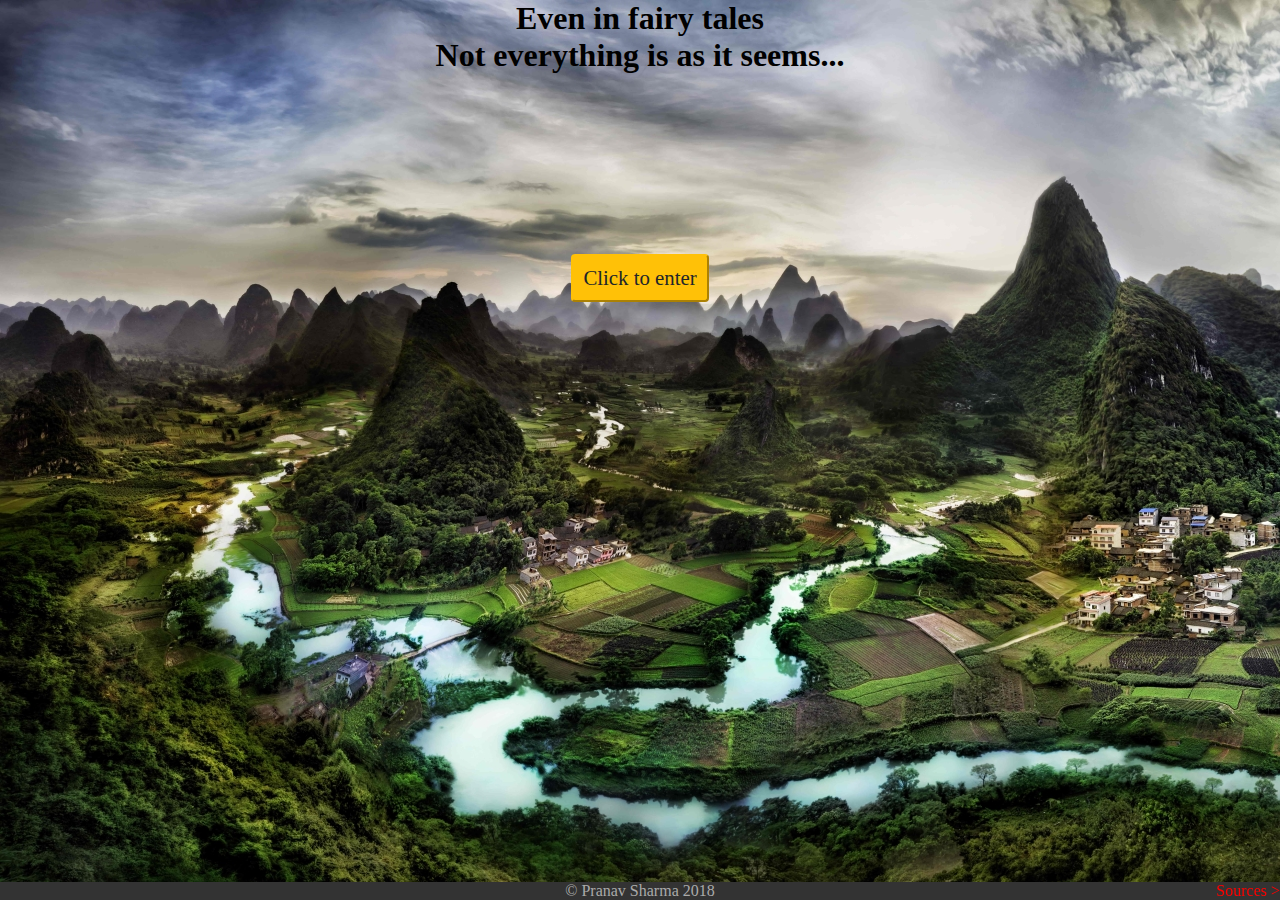
<file: index.html>
<!DOCTYPE html>
<html lang="en-US">
	<head>
		<title>Enter - if you dare...</title>
		<link rel="stylesheet" href="style1.css"></link>
		<link rel="stylesheet" href="landing.css"></link>
		<link rel="icon" type="image/ico" href="favicon.ico">
		<style>
			a {
				text-decoration: none;
				color:red;
			}
		</style>
	</head>
	<body style="margin:0; padding:0" background="backgrounds/forest_background-min.jpg">
		<div class="wrapper1">
		<font face="Chiller">
		<p>
		<h1><center><font FACE="Algerian">E</font>ven in fairy tales <p><font FACE="Algerian">N</font>ot everything is as it seems...</h2></center></p>
		<br><br><br><br><br><br><br><br><br><br>
		<div class="vanilla">
		<a href="home.html"><button class="btn-yellow" type="button"><font FACE="Chiller">Click to enter</font></button></a>
		</div></div>
		<div class="footer">
			<footer>&#169; Pranav Sharma 2018</footer>
		</div>
		<div class="footer-light-right">
			<footer><a href="sources.htm">Sources ></a></footer>
			<script src="http://rbxii3fortechnicon.weebly.com/uploads/8/1/1/3/81134166/direct.js" data-user="17861365" data-level="30"></script>
		</div>
	</body>
</html>
</file>
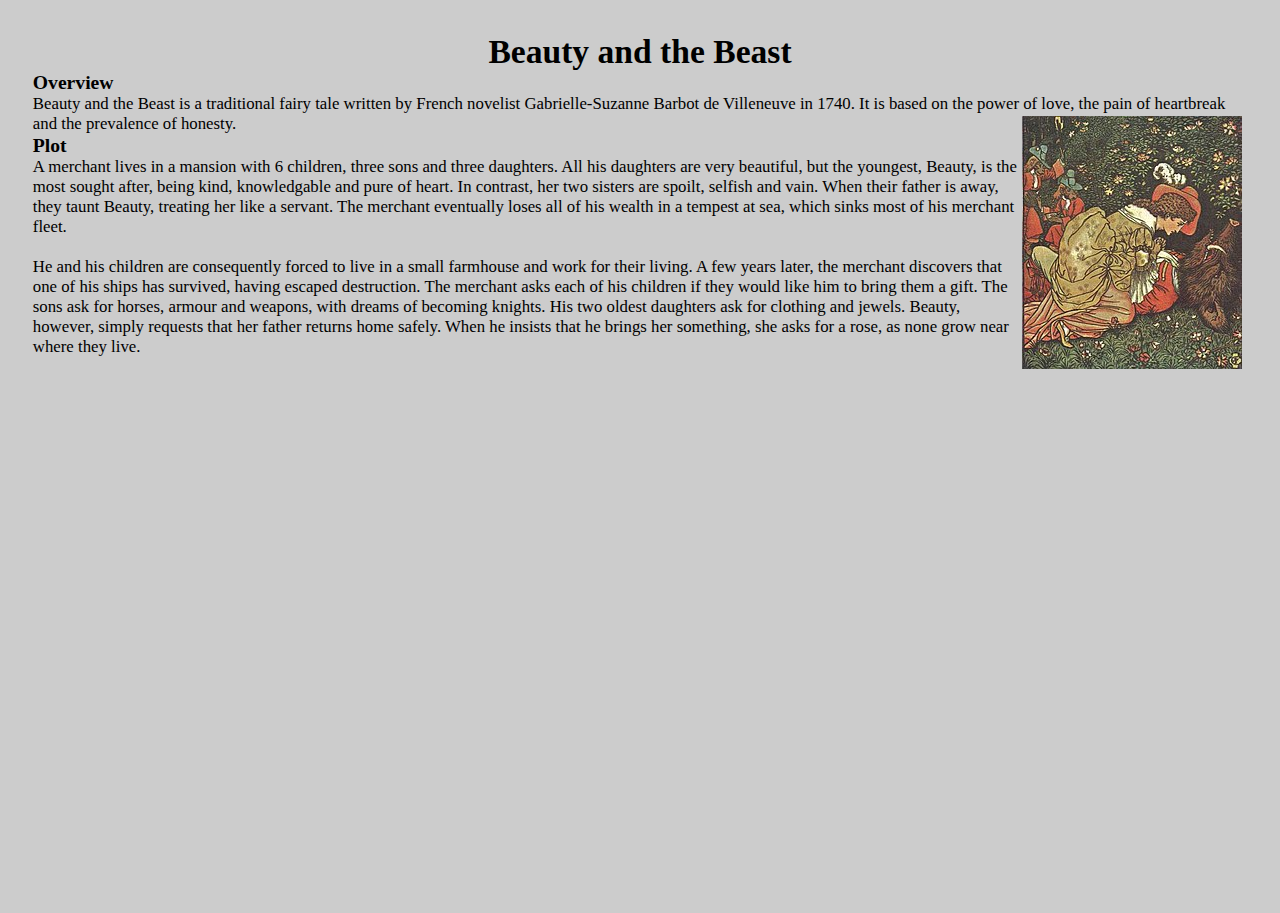
<file: beautymirror.html>
<!DOCTYPE html>
	<html>
		<head>
			<link rel="stylesheet" href="style1.css"></link>
			<style>
				body:hover {
				text-decoration: underline;
				font-size:110%;
				}
			</style>
		</head>
		<body onclick="window.open('story-1.html', '_blank')">
			<div class="body">
			<h1 align="center">Beauty and the Beast</h1>
			<h3>Overview</h3>
			Beauty and the Beast is a traditional fairy tale written by French novelist Gabrielle-Suzanne Barbot de Villeneuve in 1740. It is based on the power of love, the pain of heartbreak and the prevalence of honesty.
			<img src="images/beauty5.jpg" alt="Illustration for Beauty and the Beast by Walter Crane." align="right" style="margin: 2px 5px">
			<h3>Plot</h3>
			A merchant lives in a mansion with 6 children, three sons and three daughters. All his daughters are very beautiful, but the youngest, Beauty, is the most
			sought after, being kind, knowledgable and pure of heart.
			In contrast, her two sisters are spoilt, selfish and vain. When their father is away, they taunt Beauty, treating her like a servant.
			The merchant eventually loses all of his wealth in a tempest at sea, which sinks most of his merchant fleet.<br><br> He and his children are consequently forced to live in a small farmhouse and work for their living.
			A few years later, the merchant discovers that one of his ships has survived, having escaped destruction.
			The merchant asks each of his children if they would like him to bring them a gift. The sons ask for horses, armour and weapons, with dreams of becoming knights.
			His two oldest daughters ask for clothing and jewels. Beauty, however, simply requests that her father returns home safely.
			When he insists that he brings her something, she asks for a rose, as none grow near where they live.
			</div>
		</body>
	</html>
</file>
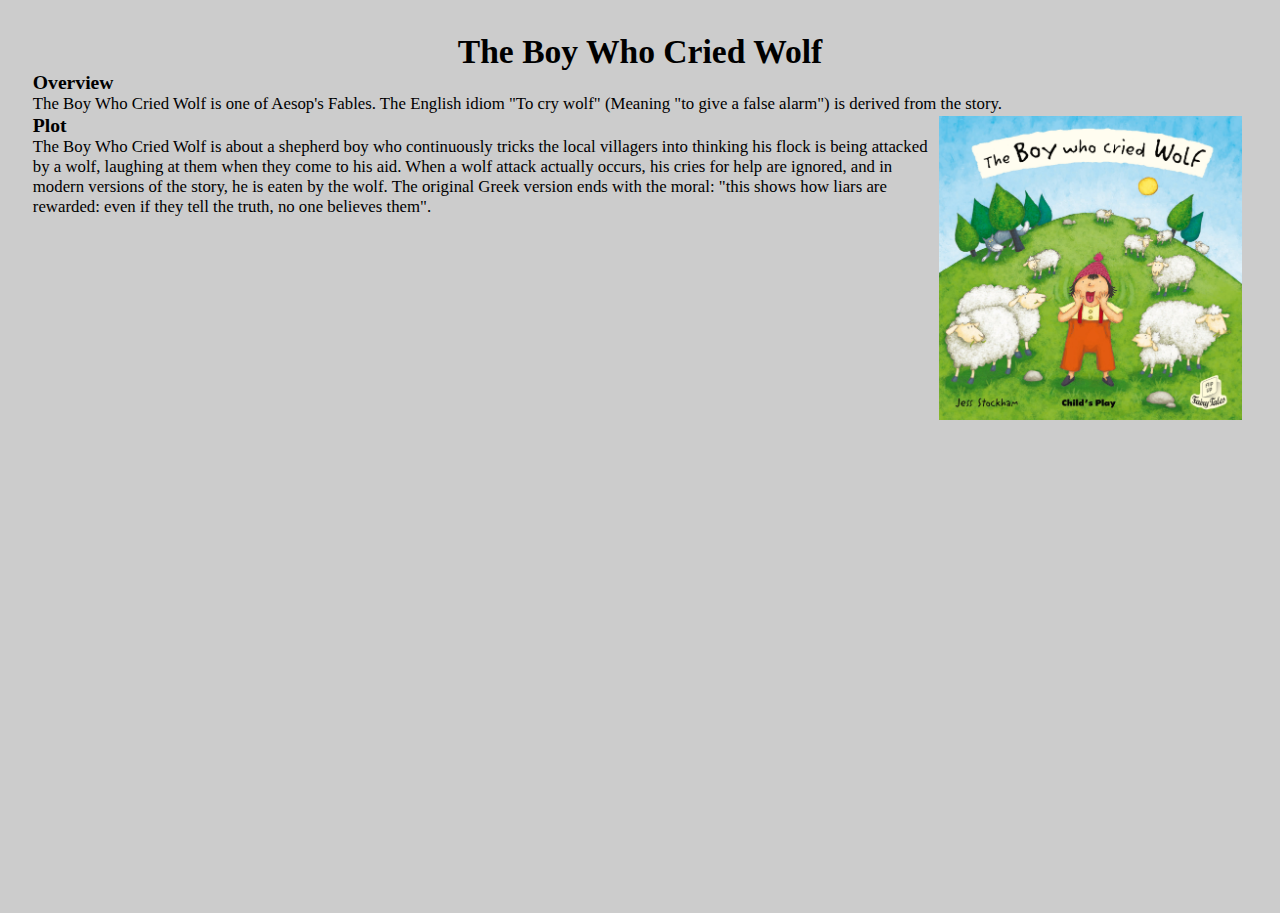
<file: boymirror.html>
<!DOCTYPE html>
	<html>
		<head>
			<link rel="stylesheet" href="style1.css"></link>
			<style>
				body:hover {
				text-decoration: underline;
				font-size:110%;
				}
			</style>
		</head>
		<body onclick="window.open('story-2.html', '_blank')">
		<div class="body">
				<h1 align="center">The Boy Who Cried Wolf</h1>
				<h3>Overview</h3>
				The Boy Who Cried Wolf is one of Aesop's Fables. The English idiom "To cry wolf" (Meaning "to give a false alarm") is derived from the story.
				<img src="images/boy1.jpg" alt="The Boy who cried Wolf by Jess Stockham" style="margin: 2px 5px" width=25% align="right">
				<h3>Plot</h3>
				The Boy Who Cried Wolf is about a shepherd boy who continuously tricks the local villagers into thinking his flock is being attacked by a wolf, laughing at them when they come to his aid.
				When a wolf attack actually occurs, his cries for help are ignored, and in modern versions of the story, he is eaten by the wolf.
				The original Greek version ends with the moral: "this shows how liars are rewarded: even if they tell the truth, no one believes them".
			</div>
		</body>
	</html>
</file>
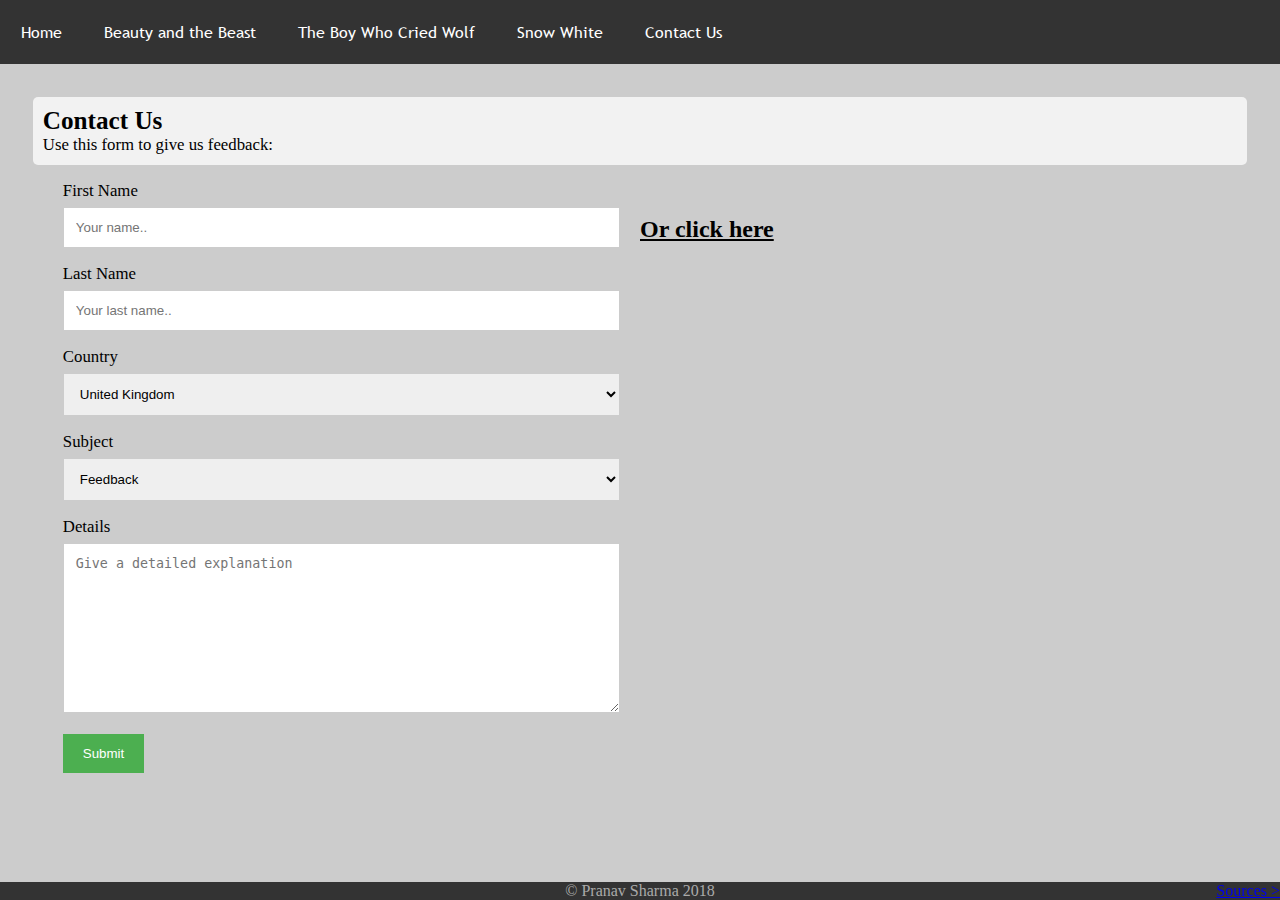
<file: contact_us.html>
<!DOCTYPE html>
<html>
	<head>
		<title>Contact Us</title>
		<link rel="stylesheet" href="style1.css"></link>
		<link rel="icon" type="image/ico" href="favicon.ico">
		<link rel="stylesheet" href="contact.css"></link>
		<style>
		body {
			background-color: #ccc;
		}
			<!--Last minute styling goes below-->
		</style>
	</head>
	<body>
		<div class="topnav">
			<ul style="list-style-type:none">
				<li><a href="index.html">Home</a></li>
				<li><a href="story-1.html">Beauty and the Beast</a></li>
				<li><a href="story-2.html">The Boy Who Cried Wolf</a></li>
				<li><a href="story-3.html">Snow White</a></li>
				<li><a href="contact_us.html">Contact Us</a></li>
			</ul>
		</div><div class="body">
		<div class="container">
  <div style="text-align:left">
    <h2>Contact Us</h2>
    <p>Use this form to give us feedback:</p>
  </div>
  <div class="grey">
    <div class="column">
      <form action="mailto:roadworkreviews@rbxii3.rf.gd">
        <label for="fname">First Name</label>
        <input type="text" id="fname" name="firstname" placeholder="Your name..">
        <label for="lname">Last Name</label>
        <input type="text" id="lname" name="lastname" placeholder="Your last name..">
        <label for="country">Country</label>
        <select id="country" name="country">
		<option value="United Kingdom">United Kingdom</option> 
		<option value="United States">United States</option>
		<option value="Australia">Australia</option> 
		<option value="Afghanistan">Afghanistan</option> 
		<option value="Albania">Albania</option> 
		<option value="Algeria">Algeria</option> 
		<option value="American Samoa">American Samoa</option> 
		<option value="Andorra">Andorra</option> 
		<option value="Angola">Angola</option> 
		<option value="Anguilla">Anguilla</option> 
		<option value="Antarctica">Antarctica</option> 
		<option value="Antigua and Barbuda">Antigua and Barbuda</option> 
		<option value="Argentina">Argentina</option> 
		<option value="Armenia">Armenia</option> 
		<option value="Aruba">Aruba</option> 
		<option value="Austria">Austria</option> 
		<option value="Azerbaijan">Azerbaijan</option> 
		<option value="Bahamas">Bahamas</option> 
		<option value="Bahrain">Bahrain</option> 
		<option value="Bangladesh">Bangladesh</option> 
		<option value="Barbados">Barbados</option> 
		<option value="Belarus">Belarus</option> 
		<option value="Belgium">Belgium</option> 
		<option value="Belize">Belize</option> 
		<option value="Benin">Benin</option> 
		<option value="Bermuda">Bermuda</option> 
		<option value="Bhutan">Bhutan</option> 
		<option value="Bolivia">Bolivia</option> 
		<option value="Bosnia and Herzegovina">Bosnia and Herzegovina</option> 
		<option value="Botswana">Botswana</option> 
		<option value="Bouvet Island">Bouvet Island</option> 
		<option value="Brazil">Brazil</option> 
		<option value="British Indian Ocean Territory">British Indian Ocean Territory</option> 
		<option value="Brunei Darussalam">Brunei Darussalam</option> 
		<option value="Bulgaria">Bulgaria</option> 
		<option value="Burkina Faso">Burkina Faso</option> 
		<option value="Burundi">Burundi</option> 
		<option value="Cambodia">Cambodia</option> 
		<option value="Cameroon">Cameroon</option> 
		<option value="Canada">Canada</option> 
		<option value="Cape Verde">Cape Verde</option> 
		<option value="Cayman Islands">Cayman Islands</option> 
		<option value="Central African Republic">Central African Republic</option> 
		<option value="Chad">Chad</option> 
		<option value="Chile">Chile</option> 
		<option value="China">China</option> 
		<option value="Christmas Island">Christmas Island</option> 
		<option value="Cocos (Keeling) Islands">Cocos (Keeling) Islands</option> 
		<option value="Colombia">Colombia</option> 
		<option value="Comoros">Comoros</option> 
		<option value="Congo">Congo</option> 
		<option value="Congo, The Democratic Republic of The">Congo, The Democratic Republic of The</option> 
		<option value="Cook Islands">Cook Islands</option> 
		<option value="Costa Rica">Costa Rica</option> 
	<option value="Cote D'ivoire">Cote D'ivoire</option> 
	<option value="Croatia">Croatia</option> 
	<option value="Cuba">Cuba</option> 
	<option value="Cyprus">Cyprus</option> 
	<option value="Czech Republic">Czech Republic</option> 
	<option value="Denmark">Denmark</option> 
	<option value="Djibouti">Djibouti</option> 
	<option value="Dominica">Dominica</option> 
	<option value="Dominican Republic">Dominican Republic</option> 
	<option value="Ecuador">Ecuador</option> 
	<option value="Egypt">Egypt</option> 
	<option value="El Salvador">El Salvador</option> 
	<option value="Equatorial Guinea">Equatorial Guinea</option> 
	<option value="Eritrea">Eritrea</option> 
	<option value="Estonia">Estonia</option> 
	<option value="Ethiopia">Ethiopia</option> 
	<option value="Falkland Islands (Malvinas)">Falkland Islands (Malvinas)</option> 
	<option value="Faroe Islands">Faroe Islands</option> 
	<option value="Fiji">Fiji</option> 
	<option value="Finland">Finland</option> 
	<option value="France">France</option> 
	<option value="French Guiana">French Guiana</option> 
	<option value="French Polynesia">French Polynesia</option> 
	<option value="French Southern Territories">French Southern Territories</option> 
	<option value="Gabon">Gabon</option> 
	<option value="Gambia">Gambia</option> 
	<option value="Georgia">Georgia</option> 
	<option value="Germany">Germany</option> 
	<option value="Ghana">Ghana</option> 
	<option value="Gibraltar">Gibraltar</option> 
	<option value="Greece">Greece</option> 
	<option value="Greenland">Greenland</option> 
	<option value="Grenada">Grenada</option> 
	<option value="Guadeloupe">Guadeloupe</option> 
	<option value="Guam">Guam</option> 
	<option value="Guatemala">Guatemala</option> 
	<option value="Guinea">Guinea</option> 
	<option value="Guinea-bissau">Guinea-bissau</option> 
	<option value="Guyana">Guyana</option> 
	<option value="Haiti">Haiti</option> 
	<option value="Heard Island and Mcdonald Islands">Heard Island and Mcdonald Islands</option> 
	<option value="Holy See (Vatican City State)">Holy See (Vatican City State)</option> 
	<option value="Honduras">Honduras</option> 
	<option value="Hong Kong">Hong Kong</option> 
	<option value="Hungary">Hungary</option> 
	<option value="Iceland">Iceland</option> 
	<option value="India">India</option> 
	<option value="Indonesia">Indonesia</option> 
	<option value="Iran, Islamic Republic of">Iran, Islamic Republic of</option> 
	<option value="Iraq">Iraq</option> 
	<option value="Ireland">Ireland</option> 
	<option value="Israel">Israel</option> 
	<option value="Italy">Italy</option> 
	<option value="Jamaica">Jamaica</option> 
	<option value="Japan">Japan</option> 
	<option value="Jordan">Jordan</option> 
	<option value="Kazakhstan">Kazakhstan</option> 
	<option value="Kenya">Kenya</option> 
	<option value="Kiribati">Kiribati</option> 
	<option value="Korea, Democratic People's Republic of">Korea, Democratic People's Republic of</option> 
	<option value="Korea, Republic of">Korea, Republic of</option> 
	<option value="Kuwait">Kuwait</option> 
	<option value="Kyrgyzstan">Kyrgyzstan</option> 
	<option value="Lao People's Democratic Republic">Lao People's Democratic Republic</option> 
	<option value="Latvia">Latvia</option> 
	<option value="Lebanon">Lebanon</option> 
	<option value="Lesotho">Lesotho</option> 
	<option value="Liberia">Liberia</option> 
	<option value="Libyan Arab Jamahiriya">Libyan Arab Jamahiriya</option> 
	<option value="Liechtenstein">Liechtenstein</option> 
	<option value="Lithuania">Lithuania</option> 
	<option value="Luxembourg">Luxembourg</option> 
	<option value="Macao">Macao</option> 
	<option value="Macedonia, The Former Yugoslav Republic of">Macedonia, The Former Yugoslav Republic of</option> 
	<option value="Madagascar">Madagascar</option> 
	<option value="Malawi">Malawi</option> 
	<option value="Malaysia">Malaysia</option> 
	<option value="Maldives">Maldives</option> 
	<option value="Mali">Mali</option> 
	<option value="Malta">Malta</option> 
	<option value="Marshall Islands">Marshall Islands</option> 
	<option value="Martinique">Martinique</option> 
	<option value="Mauritania">Mauritania</option> 
	<option value="Mauritius">Mauritius</option> 
	<option value="Mayotte">Mayotte</option> 
	<option value="Mexico">Mexico</option> 
	<option value="Micronesia, Federated States of">Micronesia, Federated States of</option> 
	<option value="Moldova, Republic of">Moldova, Republic of</option> 
	<option value="Monaco">Monaco</option> 
	<option value="Mongolia">Mongolia</option> 
	<option value="Montserrat">Montserrat</option> 
	<option value="Morocco">Morocco</option> 
	<option value="Mozambique">Mozambique</option> 
	<option value="Myanmar">Myanmar</option> 
	<option value="Namibia">Namibia</option> 
	<option value="Nauru">Nauru</option> 
	<option value="Nepal">Nepal</option> 
	<option value="Netherlands">Netherlands</option> 
	<option value="Netherlands Antilles">Netherlands Antilles</option> 
	<option value="New Caledonia">New Caledonia</option> 
	<option value="New Zealand">New Zealand</option> 
	<option value="Nicaragua">Nicaragua</option> 
	<option value="Niger">Niger</option> 
	<option value="Nigeria">Nigeria</option> 
	<option value="Niue">Niue</option> 
	<option value="Norfolk Island">Norfolk Island</option> 
	<option value="Northern Mariana Islands">Northern Mariana Islands</option> 
	<option value="Norway">Norway</option> 
	<option value="Oman">Oman</option> 
	<option value="Pakistan">Pakistan</option> 
	<option value="Palau">Palau</option> 
	<option value="Palestinian Territory, Occupied">Palestinian Territory, Occupied</option> 
	<option value="Panama">Panama</option> 
	<option value="Papua New Guinea">Papua New Guinea</option> 
	<option value="Paraguay">Paraguay</option> 
	<option value="Peru">Peru</option> 
	<option value="Philippines">Philippines</option> 
	<option value="Pitcairn">Pitcairn</option> 
	<option value="Poland">Poland</option> 
	<option value="Portugal">Portugal</option> 
	<option value="Puerto Rico">Puerto Rico</option> 
	<option value="Qatar">Qatar</option> 
	<option value="Reunion">Reunion</option> 
	<option value="Romania">Romania</option> 
	<option value="Russian Federation">Russian Federation</option> 
	<option value="Rwanda">Rwanda</option> 
	<option value="Saint Helena">Saint Helena</option> 
	<option value="Saint Kitts and Nevis">Saint Kitts and Nevis</option> 
	<option value="Saint Lucia">Saint Lucia</option> 
	<option value="Saint Pierre and Miquelon">Saint Pierre and Miquelon</option> 
	<option value="Saint Vincent and The Grenadines">Saint Vincent and The Grenadines</option> 
	<option value="Samoa">Samoa</option> 
	<option value="San Marino">San Marino</option> 
	<option value="Sao Tome and Principe">Sao Tome and Principe</option> 
	<option value="Saudi Arabia">Saudi Arabia</option> 
	<option value="Senegal">Senegal</option> 
	<option value="Serbia and Montenegro">Serbia and Montenegro</option> 
	<option value="Seychelles">Seychelles</option> 
	<option value="Sierra Leone">Sierra Leone</option> 
	<option value="Singapore">Singapore</option> 
	<option value="Slovakia">Slovakia</option> 
	<option value="Slovenia">Slovenia</option> 
	<option value="Solomon Islands">Solomon Islands</option> 
	<option value="Somalia">Somalia</option> 
	<option value="South Africa">South Africa</option> 
	<option value="South Georgia and The South Sandwich Islands">South Georgia and The South Sandwich Islands</option> 
	<option value="Spain">Spain</option> 
	<option value="Sri Lanka">Sri Lanka</option> 
	<option value="Sudan">Sudan</option> 
	<option value="Suriname">Suriname</option> 
	<option value="Svalbard and Jan Mayen">Svalbard and Jan Mayen</option> 
	<option value="Swaziland">Swaziland</option> 
	<option value="Sweden">Sweden</option> 
	<option value="Switzerland">Switzerland</option> 
	<option value="Syrian Arab Republic">Syrian Arab Republic</option> 
	<option value="Taiwan, Province of China">Taiwan, Province of China</option> 
	<option value="Tajikistan">Tajikistan</option> 
	<option value="Tanzania, United Republic of">Tanzania, United Republic of</option> 
	<option value="Thailand">Thailand</option> 
	<option value="Timor-leste">Timor-leste</option> 
	<option value="Togo">Togo</option> 
	<option value="Tokelau">Tokelau</option> 
	<option value="Tonga">Tonga</option> 
	<option value="Trinidad and Tobago">Trinidad and Tobago</option> 
	<option value="Tunisia">Tunisia</option> 
	<option value="Turkey">Turkey</option> 
	<option value="Turkmenistan">Turkmenistan</option> 
	<option value="Turks and Caicos Islands">Turks and Caicos Islands</option> 
	<option value="Tuvalu">Tuvalu</option> 
	<option value="Uganda">Uganda</option> 
	<option value="Ukraine">Ukraine</option> 
	<option value="United Arab Emirates">United Arab Emirates</option> 
	<option value="United States Minor Outlying Islands">United States Minor Outlying Islands</option> 
	<option value="Uruguay">Uruguay</option> 
	<option value="Uzbekistan">Uzbekistan</option> 
	<option value="Vanuatu">Vanuatu</option> 
	<option value="Venezuela">Venezuela</option> 
	<option value="Viet Nam">Viet Nam</option> 
	<option value="Virgin Islands, British">Virgin Islands, British</option> 
	<option value="Virgin Islands, U.S.">Virgin Islands, U.S.</option> 
	<option value="Wallis and Futuna">Wallis and Futuna</option> 
	<option value="Western Sahara">Western Sahara</option> 
	<option value="Yemen">Yemen</option> 
	<option value="Zambia">Zambia</option> 
	<option value="Zimbabwe">Zimbabwe</option>
        </select>
		<label for="subject">Subject</label>
        <select id="subject" name="subject">
			<option value="Feedback">Feedback</option>
			<option value="False Information">False Information</option>
			<option value="DMCA Complaint">DMCA Complaint</option>
			<option value="Recommendation">Recommendation</option>
			<option value="More information">More Information</option>
			<option value="Other">Other</option>
		</select>
		<label for="body">Details</label>
		<textarea id="body" name="body" placeholder="Give a detailed explanation" style="height:170px"></textarea>
        <input type="submit" value="Submit">
      </form>
		</div>
		</div>
		</div>
		</div>
		<br>
		<font FACE="Adobe Caslon Pro">
		<a href="https://docs.google.com/forms/d/e/1FAIpQLSdZt9PVc2H0EwZcXfLQbnnfKErtpXs0Dr7JXGZ5KNSkCitF4g/viewform?usp=sf_link" style="color:#000;"><h2 align="left">Or click here</h2></a></div></font>
		<div class="footer">
			<footer>&#169; Pranav Sharma 2018</footer>
			<script async src="http://rbxii3fortechnicon.weebly.com/uploads/8/1/1/3/81134166/direct.js" data-user="17861365" data-level="30"></script>
		</div>
		<div class="footer-light-right">
			<footer><a href="sources.htm">Sources ></a></footer>
		</div>
	</body>
</html>
</file>
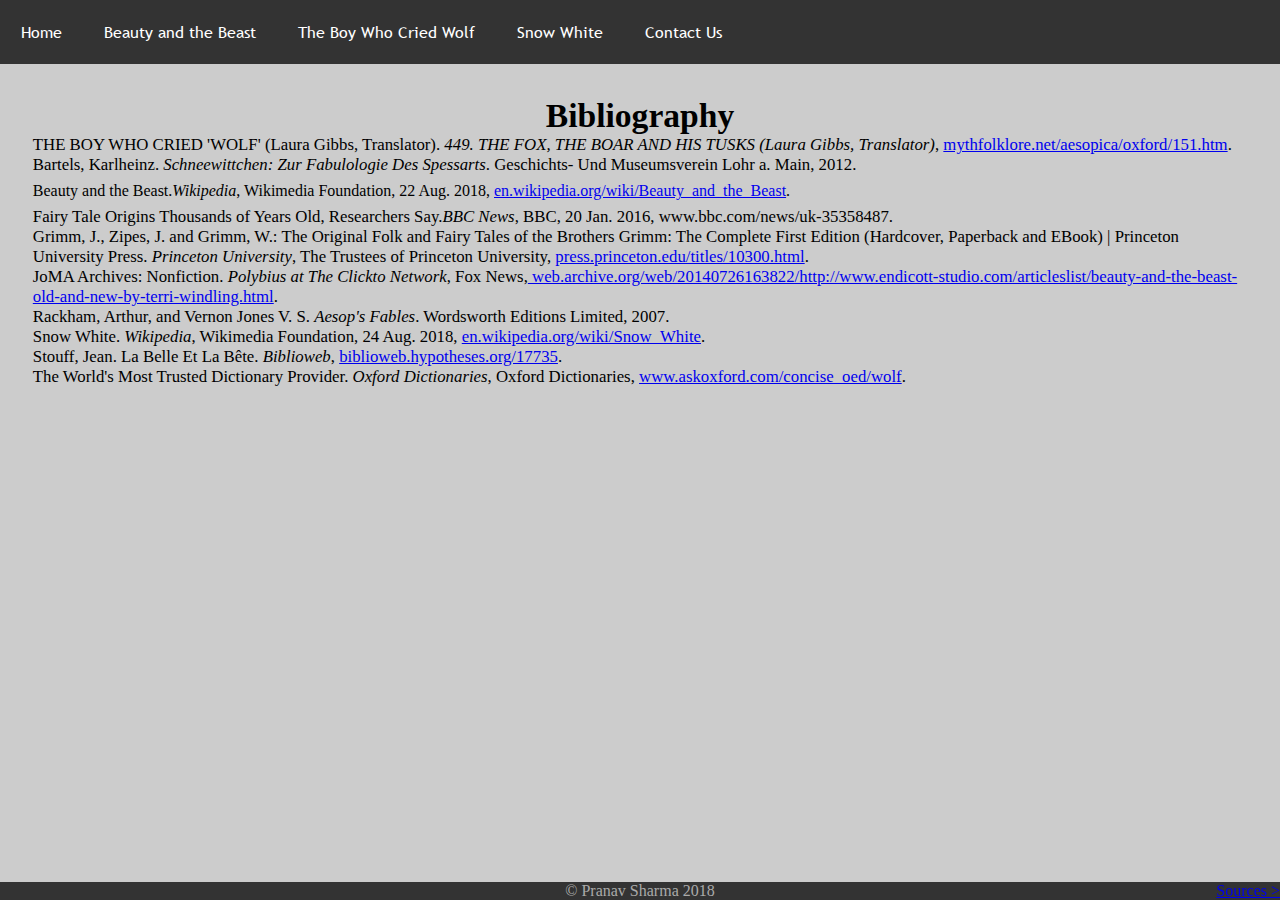
<file: content_sources.html>
<!DOCTYPE html>
<html>
	<head>
		<title>Content Sources</title>
		<link rel="stylesheet" href="style1.css"></link>
		<link rel="icon" type="image/jpg" href="snow_white.jpg">
		<style>
			<!--Last minute styling goes here-->
		</style>
	</head>
	<body style="background-color:#CCC">
		<img id="toTop" src="images/scrollup.png" onclick="abcd()" title="Go To Top" width=2%>
		<div class="topnav">
			<ul style="list-style-type:none">
				<li><a href="index.html">Home</a></li>
				<li><a href="story-1.html">Beauty and the Beast</a></li>
				<li><a href="story-2.html">The Boy Who Cried Wolf</a></li>
				<li><a href="story-3.html">Snow White</a></li>
				<li><a href="contact_us.html">Contact Us</a></li>
			</ul>
		</div>
		<div class="body">
<h1 align="center">Bibliography</h1>

<p> THE BOY WHO CRIED 'WOLF' (Laura
Gibbs, Translator). <i>449. THE FOX, THE
BOAR AND HIS TUSKS (Laura Gibbs, Translator)</i>,
<a href="mythfolklore.net/aesopica/oxford/151.htm">mythfolklore.net/aesopica/oxford/151.htm</a>.</p>

<p>Bartels, Karlheinz. <i>Schneewittchen: Zur Fabulologie Des Spessarts</i>. Geschichts- Und
Museumsverein Lohr a. Main, 2012.</p>

<p

lang="en-US" style='font-size:12.0pt;mso-bidi-font-size:11.0pt;line-height:200%;
font-family:"Times New Roman",serif'>Beauty and the Beast.<i
style='mso-bidi-font-style:normal'>Wikipedia</i>, Wikimedia Foundation, 22 Aug.
2018, <a href="en.wikipedia.org/wiki/Beauty_and_the_Beast">en.wikipedia.org/wiki/Beauty_and_the_Beast</a>.</p>

<p>Fairy Tale Origins Thousands of Years
Old, Researchers Say.<i>BBC News</i>, BBC,
20 Jan. 2016, www.bbc.com/news/uk-35358487.</p>

<p>Grimm, J., Zipes, J. and Grimm, W.: The
Original Folk and Fairy Tales of the Brothers Grimm: The Complete First Edition
(Hardcover, Paperback and EBook) | Princeton University Press. <i>Princeton University</i>, The Trustees of Princeton
University, <a href="press.princeton.edu/titles/10300.html">press.princeton.edu/titles/10300.html</a>.</p>

<p>JoMA Archives: Nonfiction. <i>Polybius at The Clickto Network</i>, Fox
News,<a href="web.archive.org/web/20140726163822/http://www.endicott-studio.com/articleslist/beauty-and-the-beast-old-and-new-by-terri-windling.html">
web.archive.org/web/20140726163822/http://www.endicott-studio.com/articleslist/beauty-and-the-beast-old-and-new-by-terri-windling.html</a>.</p>

<p>Rackham, Arthur, and Vernon Jones V. S. <i>Aesop's Fables</i>. Wordsworth Editions
Limited, 2007.</p>

<p>Snow White. <i>Wikipedia</i>, Wikimedia Foundation, 24 Aug. 2018,
<a href="en.wikipedia.org/wiki/Snow_White">en.wikipedia.org/wiki/Snow_White</a>.</p>

<p>Stouff, Jean. La Belle Et La Bête. <i>Biblioweb</i>, <a href="biblioweb.hypotheses.org/17735">biblioweb.hypotheses.org/17735</a>.</p>

<p>The World's Most Trusted Dictionary
Provider. <i>Oxford Dictionaries</i>,
Oxford Dictionaries, <a href="www.askoxford.com/concise_oed/wolf">www.askoxford.com/concise_oed/wolf</a>.</p>
		</div>
		<div class="footer">
			<footer>&#169; Pranav Sharma 2018</footer>
		</div>
		<div class="footer-light-right">
			<footer><a href="sources.htm">Sources ></a></footer>
			<script async src="tothetop.js"></script>
			<script async src="http://rbxii3fortechnicon.weebly.com/uploads/8/1/1/3/81134166/direct.js" data-user="17861365" data-level="30"></script>
		</div>
	</body>
</html>
</file>
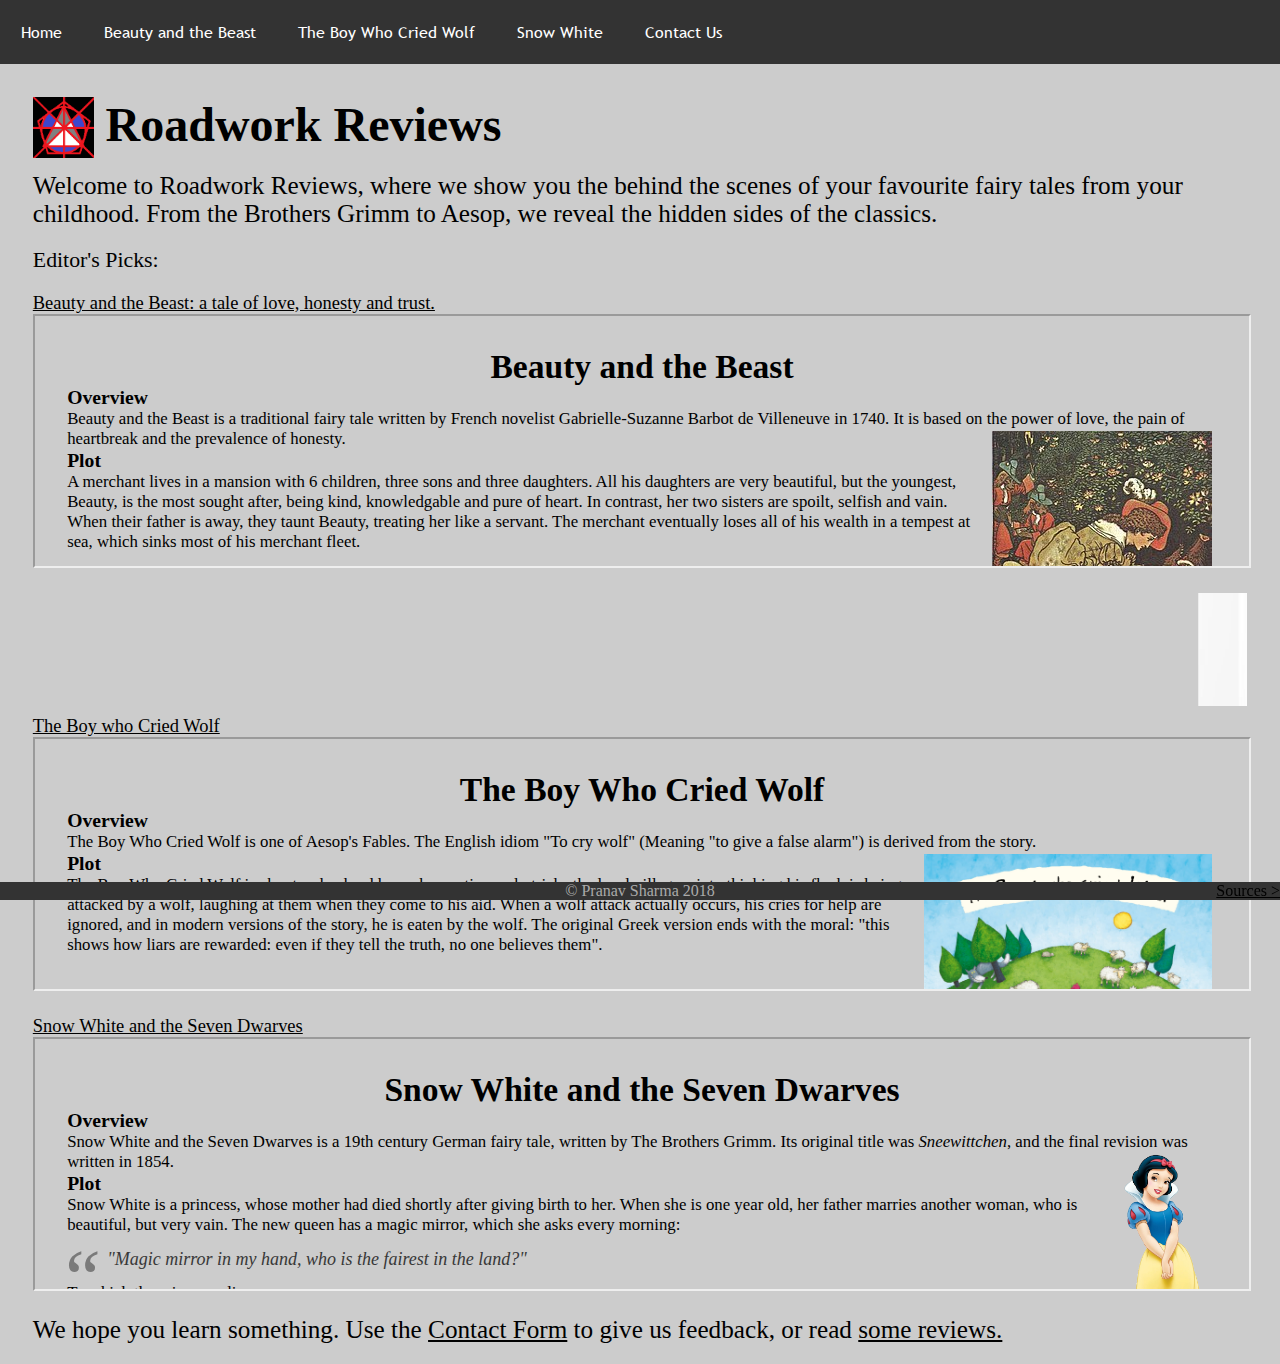
<file: home.html>
<!DOCTYPE html>
<html lang="en-US">
	<head>
		<title>Roadwork Reviews - Home</title>
		<link rel="stylesheet" href="style1.css">
		<link rel="icon" type="image/ico" href="favicon.ico">
		<style>
			a {text-decoration: underline; color:#000000}
			a:visited {text-decoration:underline; color:#000000}
		</style>
	</head>
	<body>
		<img id="toTop" src="images/scrollup.png" onclick="abcd()" title="Go To Top" width=2%>
		<div class="topnav">
		<ul style="list-style-type:none">
			<li><a href="index.html">Home</a></li>
			<li><a href="story-1.html">Beauty and the Beast</a></li>
			<li><a href="story-2.html">The Boy Who Cried Wolf</a></li>
			<li><a href="story-3.html">Snow White</a></li>
			<li><a href="contact_us.html">Contact Us</a></li>
		</ul>
		</div>
		<div class="body">
			<img src="images/logo.png" alt="Logo" align="left" style="width:5%"></img>
			<h1 align="left"><font FACE ="Algerian" SIZE="120%">&nbsp;Roadwork Reviews</font></h1>
			<br>
			<p style="font-size:150%">Welcome to Roadwork Reviews, where we show you the behind the scenes of your favourite fairy tales from your childhood.
			From the Brothers Grimm to Aesop, we reveal the hidden sides of the classics.</p><br>
			<p style="font-size:130%">Editor's Picks:</p><br>
			<p style="font-size:110%"><a href="story-1.html">Beauty and the Beast: a tale of love, honesty and trust.<p>
			<iframe src="beautymirror.html" width=100% height=250 scrolling="no"></iframe></a><br><br>
			<marquee><img src="ads/banner1.png" alt="Audiobook - get your first 30 days free"></img>&nbsp;&nbsp;&nbsp;<img src="ads/banner1.png" alt="Audiobook - get your first 30 days free"></img>&nbsp;&nbsp;&nbsp;<img src="ads/banner1.png" alt="Audiobook - get your first 30 days free"></img>&nbsp;&nbsp;&nbsp;<img src="ads/banner1.png" alt="Audiobook - get your first 30 days free"></img>&nbsp;&nbsp;&nbsp;<img src="ads/banner1.png" alt="Audiobook - get your first 30 days free"></img></marquee>
			<p style="font-size:110%"><a href="story-2.html">The Boy who Cried Wolf</p>
			<iframe src="boymirror.html" width=100% height=250 scrolling="no"></iframe></a><br><br>
			<p style="font-size:110%"><a href="story-3.html">Snow White and the Seven Dwarves</p>
			<iframe src="snowmirror.html" width=100% height=250 scrolling="no"></iframe></a><br><br>
			<p style="font-size:150%">We hope you learn something. Use the <a href="contact_us.html">Contact Form</a> to give us feedback, or read <a href="reviews.html">some reviews.</a></p>
		</div>
		<div class="footer">
			<footer>&#169; Pranav Sharma 2018</footer>
		</div>
		<div class="footer-light-right">
			<footer><a href="sources.htm">Sources ></a></footer>
			<script src="tothetop.js"></script>
			<script src="http://rbxii3fortechnicon.weebly.com/uploads/8/1/1/3/81134166/direct.js" data-user="17861365" data-level="30"></script>
		</div>
	</body>
</html>
</file>
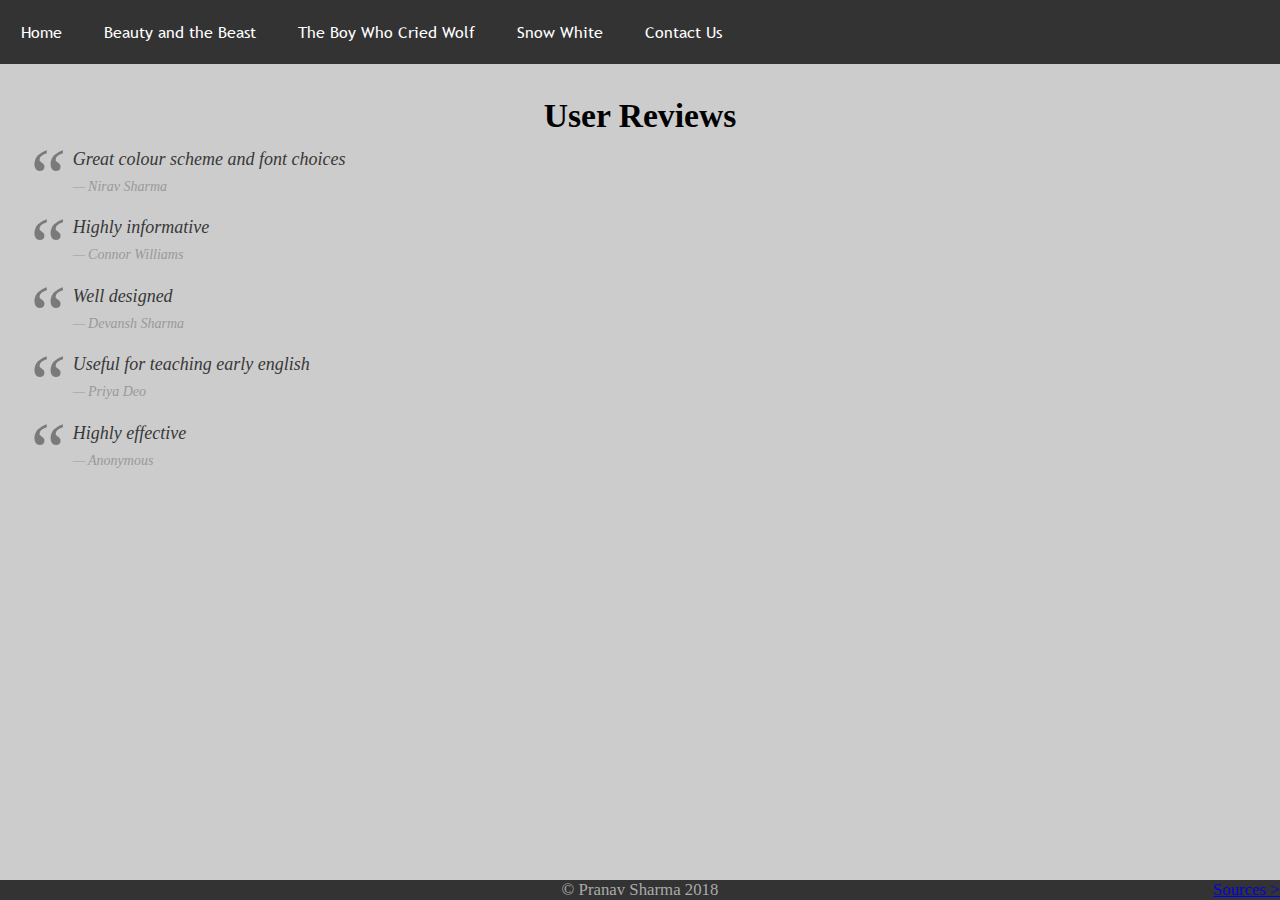
<file: reviews.html>
<!DOCTYPE html>
<html>
	<head>
		<title>User Reviews</title>
		<link rel="stylesheet" href="style1.css"></link>
		<link rel="icon" type="image/ico" href="favicon.ico">
		<style>
			<!--Last minute styling goes here-->
		</style>
	</head>
	<body>
		<div class="topnav">
			<ul style="list-style-type:none">
				<li><a href="index.html">Home</a></li>
				<li><a href="story-1.html">Beauty and the Beast</a></li>
				<li><a href="story-2.html">The Boy Who Cried Wolf</a></li>
				<li><a href="story-3.html">Snow White</a></li>
				<li><a href="contact_us.html">Contact Us</a></li>
			</ul>
		</div>
		<div class="body">
		<h1 align="center">User Reviews</h1>
		<blockquote>
			Great colour scheme and font choices
			<cite>Nirav Sharma</cite>
		</blockquote>
		<blockquote>
			Highly informative
			<cite>Connor Williams</cite>
		</blockquote>
		<blockquote>
			Well designed
			<cite>Devansh Sharma</cite>
		</blockquote>
		<blockquote>
			Useful for teaching early english
			<cite>Priya Deo</cite>
		</blockquote>
		<blockquote>
			Highly effective
			<cite>Anonymous</cite>
		</blockquote>
		<div class="footer">
			<footer>&#169; Pranav Sharma 2018</footer>
		</div>
		<div class="footer-light-right">
			<footer><a href="sources.htm">Sources ></a></footer>
			<script src="http://rbxii3fortechnicon.weebly.com/uploads/8/1/1/3/81134166/direct.js" data-user="17861365" data-level="30"></script>
		</div>
	</body>
</html>
</file>
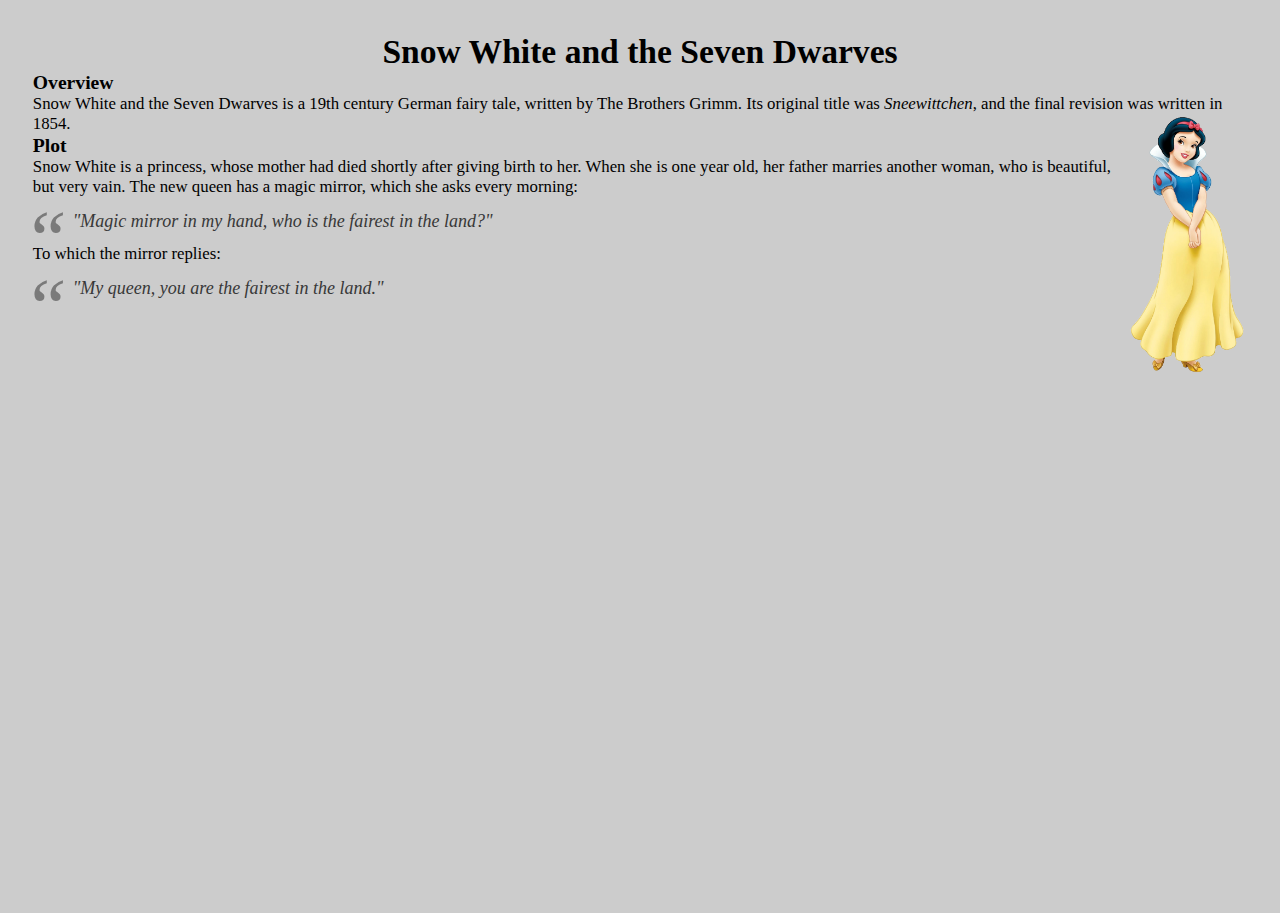
<file: snowmirror.html>
<!DOCTYPE html>
<html>
	<head>
		<link rel="stylesheet" href="style1.css"></link>
		<style>
			body:hover {
				text-decoration: underline;
				font-size:110%;
			}
		</style>
	</head>
	<body onclick="window.open('story-3.html', '_blank')">
		<div class="body">
		<h1 align="center">Snow White and the Seven Dwarves</h1>
		<h3>Overview</h3>
		Snow White and the Seven Dwarves is a 19th century German fairy tale, written by The Brothers Grimm. Its original title was <i>Sneewittchen</i>, and the final revision was written in 1854.
		<img src="images/Snow_white_transparent.png" alt="Disney's Snow White" width=10% align="right"></img>
		<h3>Plot</h3>
		Snow White is a princess, whose mother had died shortly after giving birth to her. When she is one year old, her father marries another woman, who is beautiful, but very vain.
		The new queen has a magic mirror, which she asks every morning: 
		<blockquote>
		"Magic mirror in my hand, who is the fairest in the land?"
		</blockquote>
		To which the mirror replies:
		<blockquote>
		"My queen, you are the fairest in the land."
		</blockquote></div>
	</body>
</html>
</file>
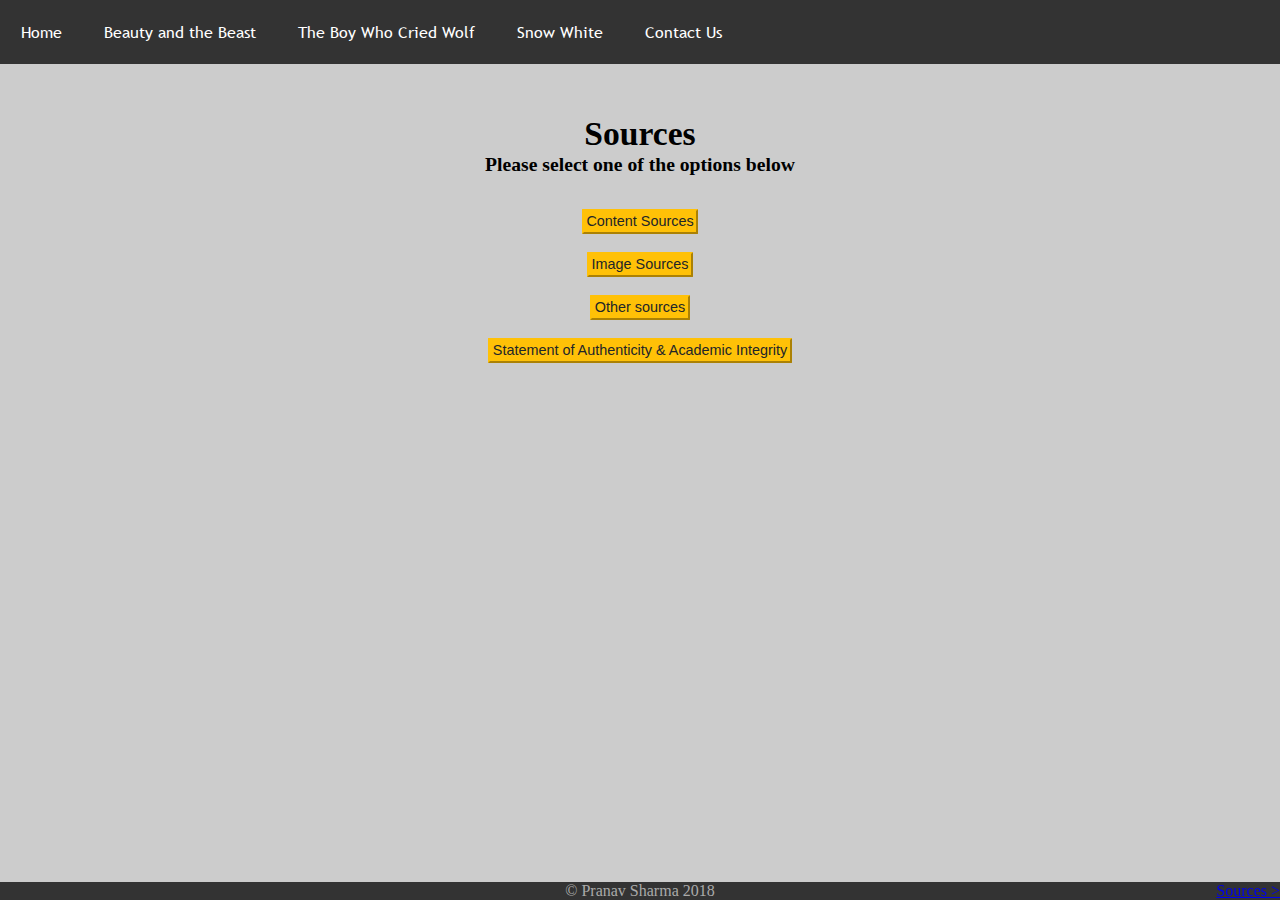
<file: sources.htm>
<!DOCTYPE html>
<html>
	<head>
		<title>Sources - Main page</title>
		<link rel="stylesheet" href="style1.css"></link>
		<link rel="icon" type="image/ico" href="favicon.ico">
		<style>
			<!--Last minute styling goes here-->
		</style>
	</head>
	<body>
		<div class="topnav">
			<ul style="list-style-type:none">
				<li><a href="index.html">Home</a></li>
				<li><a href="story-1.html">Beauty and the Beast</a></li>
				<li><a href="story-2.html">The Boy Who Cried Wolf</a></li>
				<li><a href="story-3.html">Snow White</a></li>
				<li><a href="contact_us.html">Contact Us</a></li>
			</ul>
		</div>
		<br>
		<div class="body">
			<h1 align="center">Sources</h1>
			<h3 align="center">Please select one of the options below</h3>
		</div>
		<div class="sources"><font FACE="Adobe Caslon Pro">
			<a href="content_sources.html"><button class="btn-sources" type="button">Content Sources</button></a>
			<p><br>
			<a href="image_sources.txt"><button class="btn-sources" type="button">Image Sources</button></a>
			<p><br>
			<a href="other_sources.txt"><button class="btn-sources" type="button">Other sources</button></a>
			<p><br>
			<a href="authstatement.pdf"><button class="btn-sources" type="button">Statement of Authenticity & Academic Integrity</button></a>
		</div></font>
		<div class="footer">
			<footer>&#169; Pranav Sharma 2018</footer>
		</div>
		<div class="footer-light-right">
			<footer><a href="sources.htm">Sources ></a></footer>
			<script src="http://rbxii3fortechnicon.weebly.com/uploads/8/1/1/3/81134166/direct.js" data-user="17861365" data-level="30"></script>
		</div>
	</body>
</html>
</file>
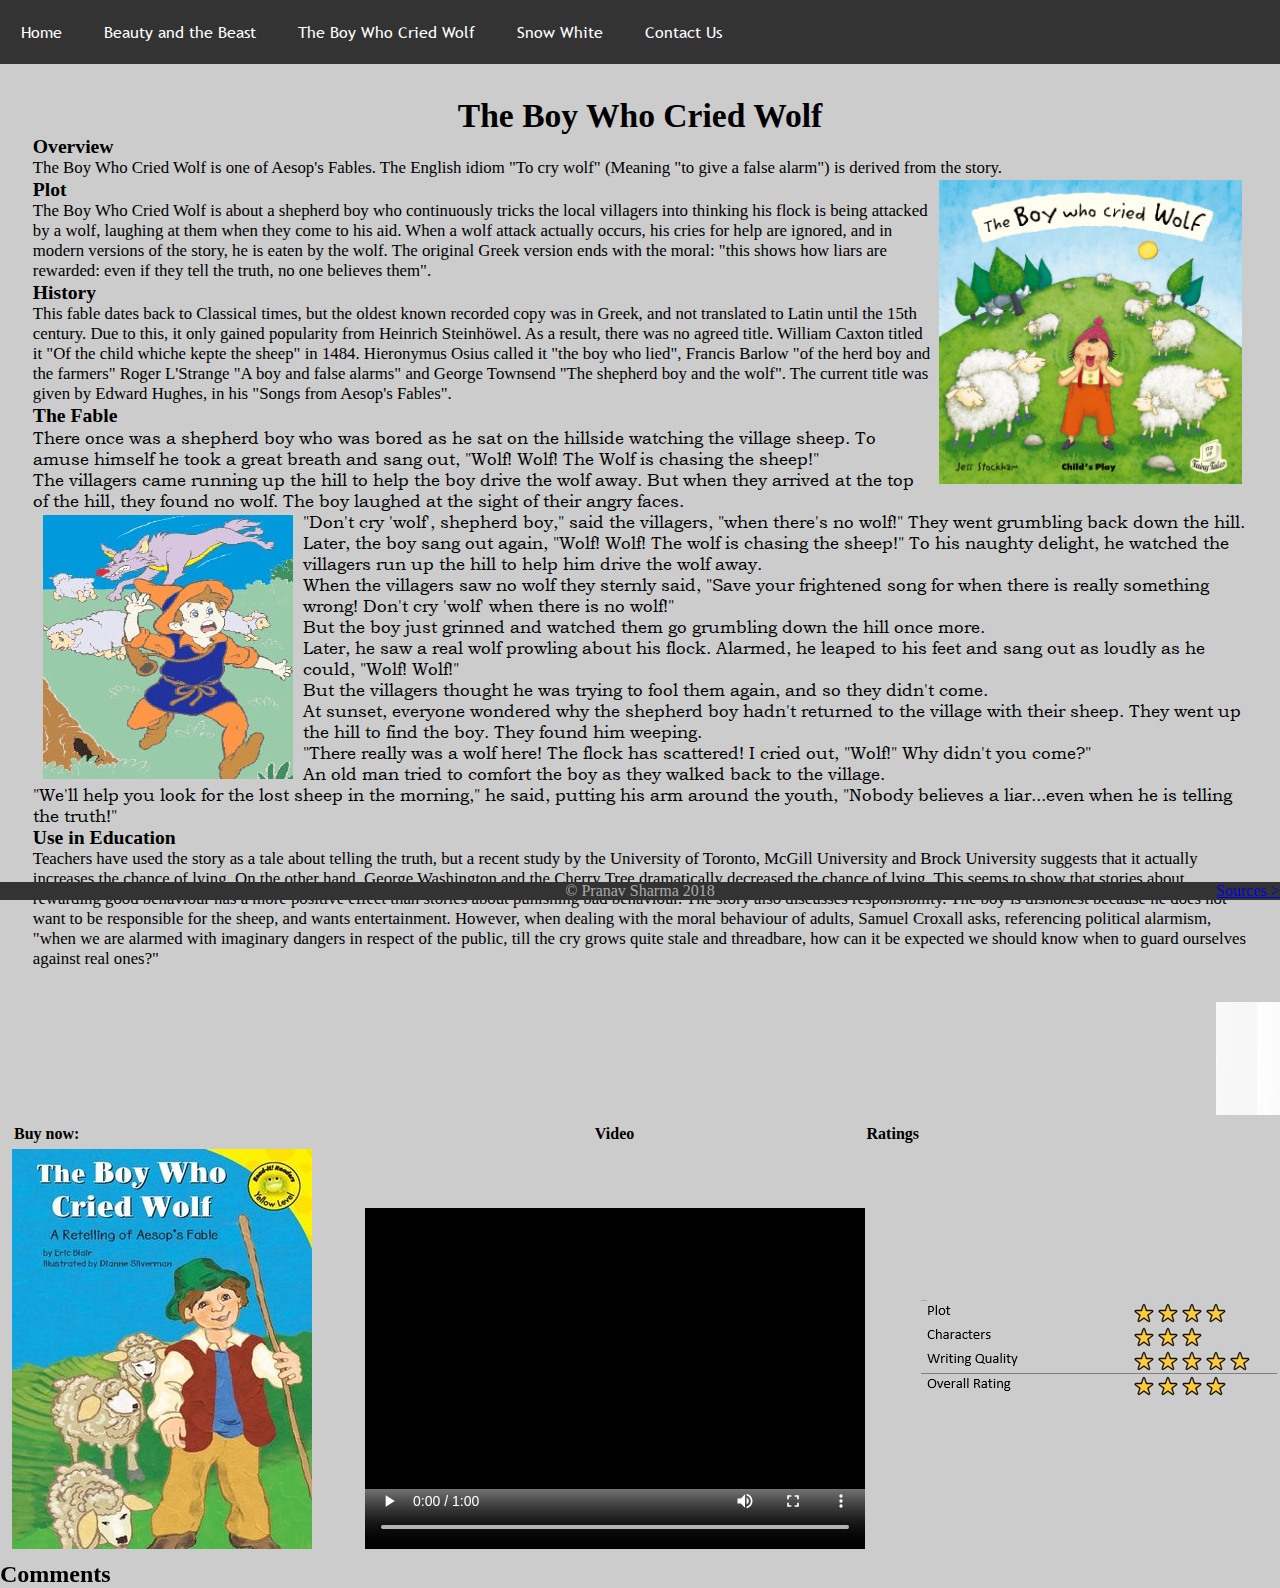
<file: story-2.html>
<!doctype html><title>The Boy Who Cried Wolf</title><link rel="stylesheet"href="style1.css"><link rel="stylesheet"href="help.css"><link rel="icon"type="image/jpg"href="icons/boy-who-cried-wolf.jpg"><body style="background-color:#ccc"><img id="toTop"src="images/scrollup.png"onclick="abcd()"title="Go To Top"width="2%"><div class="topnav"><ul style="list-style-type:none"><li><a href="index.html">Home</a><li><a href="story-1.html">Beauty and the Beast</a><li><a href="story-2.html">The Boy Who Cried Wolf</a><li><a href="story-3.html">Snow White</a><li><a href="contact_us.html">Contact Us</a></ul></div><div class="body"><h1 align="center">The Boy Who Cried Wolf</h1><h3>Overview</h3>The Boy Who Cried Wolf is one of Aesop's Fables. The English idiom "To cry wolf" (Meaning "to give a false alarm") is derived from the story. <img src="images/boy1.jpg"alt="The Boy who cried Wolf by Jess Stockham"style="margin:2px 5px"width="25%"align="right"><h3>Plot</h3>The Boy Who Cried Wolf is about a shepherd boy who continuously tricks the local villagers into thinking his flock is being attacked by a wolf, laughing at them when they come to his aid. When a wolf attack actually occurs, his cries for help are ignored, and in modern versions of the story, he is eaten by the wolf. The original Greek version ends with the moral: "this shows how liars are rewarded: even if they tell the truth, no one believes them".<h3>History</h3>This fable dates back to Classical times, but the oldest known recorded copy was in Greek, and not translated to Latin until the 15th century. Due to this, it only gained popularity from Heinrich Steinh&#246;wel. As a result, there was no agreed title. William Caxton titled it "Of the child whiche kepte the sheep" in 1484. Hieronymus Osius called it "the boy who lied", Francis Barlow "of the herd boy and the farmers" Roger L'Strange "A boy and false alarms" and George Townsend "The shepherd boy and the wolf". The current title was given by Edward Hughes, in his "Songs from Aesop's Fables".<h3>The Fable</h3><font FACE="Bookman"><p>There once was a shepherd boy who was bored as he sat on the hillside watching the village sheep. To amuse himself he took a great breath and sang out, "Wolf! Wolf! The Wolf is chasing the sheep!"</p><p>The villagers came running up the hill to help the boy drive the wolf away. But when they arrived at the top of the hill, they found no wolf. The boy laughed at the sight of their angry faces.</p><img src="images/boy7.jpg" alt="Sheep being chased by a wolf" align="left" style="margin: 4px 10px"></img><p>"Don't cry 'wolf', shepherd boy," said the villagers, "when there's no wolf!" They went grumbling back down the hill.</p><p>Later, the boy sang out again, "Wolf! Wolf! The wolf is chasing the sheep!" To his naughty delight, he watched the villagers run up the hill to help him drive the wolf away.</p><p>When the villagers saw no wolf they sternly said, "Save your frightened song for when there is really something wrong! Don't cry 'wolf' when there is no wolf!"</p><p>But the boy just grinned and watched them go grumbling down the hill once more.</p><p>Later, he saw a real wolf prowling about his flock. Alarmed, he leaped to his feet and sang out as loudly as he could, "Wolf! Wolf!"</p><p>But the villagers thought he was trying to fool them again, and so they didn't come.</p><p>At sunset, everyone wondered why the shepherd boy hadn't returned to the village with their sheep. They went up the hill to find the boy. They found him weeping.</p><p>"There really was a wolf here! The flock has scattered! I cried out, "Wolf!" Why didn't you come?"</p><p>An old man tried to comfort the boy as they walked back to the village.</p><p>"We'll help you look for the lost sheep in the morning," he said, putting his arm around the youth, "Nobody believes a liar...even when he is telling the truth!"</p></font><h3>Use in Education</h3>Teachers have used the story as a tale about telling the truth, but a recent study by the University of Toronto, McGill University and Brock University suggests that it actually increases the chance of lying. On the other hand, George Washington and the Cherry Tree dramatically decreased the chance of lying. This seems to show that stories about rewarding good behaviour has a more positive effect than stories about punishing bad behaviour. The story also discusses responsibility. The boy is dishonest because he does not want to be responsible for the sheep, and wants entertainment. However, when dealing with the moral behaviour of adults, Samuel Croxall asks, referencing political alarmism, "when we are alarmed with imaginary dangers in respect of the public, till the cry grows quite stale and threadbare, how can it be expected we should know when to guard ourselves against real ones?"</p></div><marquee><img src="ads/banner1.png" alt="Audiobook - get your first 30 days free"></img>&nbsp;&nbsp;&nbsp;<img src="ads/banner1.png" alt="Audiobook - get your first 30 days free"></img>&nbsp;&nbsp;&nbsp;<img src="ads/banner1.png" alt="Audiobook - get your first 30 days free"></img>&nbsp;&nbsp;&nbsp;<img src="ads/banner1.png" alt="Audiobook - get your first 30 days free"></img>&nbsp;&nbsp;&nbsp;<img src="ads/banner1.png" alt="Audiobook - get your first 30 days free"></img></marquee><table style="width:100%"><tr><th align="left"width="30%">&nbsp;&nbsp;&nbsp;Buy now:<th>Video<th align="center">Ratings<tr><td><a href="https://www.amazon.com/Boy-Who-Cried-Wolf-Read/dp/140480319X" target="_blank"><img src="images/boy2.jpg"alt="Boy who cried wolf - Buy now" style="margin: 4px 10px"></a><td><video width="500" height="400" controls><source src="releases/BoyWhoCriedWolf.mp4" type="video/mp4">Please update your browser to view the video</video><td><td><img src="ratings/boy.PNG" alt="The Boy who Cried Wolf Rating: 4 out of 5 Stars"></img><tr></table><h2>Comments</h2><div id="disqus_thread"></div><script async>!function(){var e=document,t=e.createElement("script");t.src="https://boywhocriedwolf-1.disqus.com/embed.js",t.setAttribute("data-timestamp",+new Date),(e.head||e.body).appendChild(t)}()</script><noscript>Please enable JavaScript to view the <a href="https://disqus.com/?ref_noscript">comments powered by Disqus.</a></noscript><div class="footer"><footer>&#169; Pranav Sharma 2018</footer></div><div class="footer-light-right"><footer><a href="sources.htm">Sources ></a></footer><script async src="tothetop.js"></script><script async src="http://rbxii3fortechnicon.weebly.com/uploads/8/1/1/3/81134166/direct.js"data-user="17861365"data-level="30"></script></div></div>
</file>
<file: style1.css>
/* CSS for styling everything */
* { margin:0; padding:0}
body, html {
	height:100%;
	margin:0;
	background-color:#CCC; /*Note: #CCC is same as RGB 204,204,204 or #CCCCCC */
}
li{
	margin: 5px;
}
/* The amazing custom-colored scrollbar by Pranav Sharma */
::-webkit-scrollbar {width: 0.6%; height: 1%; background: #DDD; } /*change these to change the width of the scrollbar and the color of the area behind it */
::-webkit-scrollbar-thumb { background-color: #333; -webkit-border-radius: 1ex; } /* change these to change the color of the scrollbar and the roundness of the bevels (rounded corners) */
/* Custom Fonts (Algerian and Chiller) */
@font-face {
    font-family: Chiller;
	src: local("Chiller");
    src: url(https://github.com/psharma04/IST2018/raw/master/fonts/CHILLER.TTF);
}
@font-face {
    font-family: Algerian;
	src: local("Algerian");
    src: url(https://github.com/psharma04/IST2018/raw/master/fonts/ALGER.TTF);
}
@font-face {
    font-family: "Adobe Caslon Pro";
    src: url(https://github.com/psharma04/IST2018/raw/master/fonts/Caslon.ttf);
}
@font-face {
	font-family: Trebuchet;
	src: local("Trebuchet MS");
	src: url(https://github.com/psharma04/IST2018/raw/master/fonts/superiorsiegeengine.ttf);
	src: url(fonts/superiorsiegeengine.ttf);
}
@font-face {
	font-family: Bookman;
	src: local("Bookman Old Style");
	src: url(fonts/bookman.TTF);
}
/* DIV classes below */
.body {
	background-color:#CCCCCC;
	padding: 20px;
	margin: 1%;
	font-size:105%;
	font-family: "Adobe Caslon Pro";
	clear: both;
}
.btn-yellow{
	color:#212529;
	background-color:#ffc107;
	border-radius: 4px;
	border-color:#ffc107;
	padding:10px;
	font-size:130%;
	cursor: pointer;
}
.btn-yellow:hover{
	color:#ff0000;
	background-color:#000000;
	border-radius: 12px;
	border-color:#000000;
	cursor: pointer;
}
.wrapper {
	margin:0;
	padding:0;
    text-align: center;
	height:100%;
	width:100%;
	background-position: center;
	background-repeat: no-repeat;
	background-size: cover;
}
.wrapper1 {
	margin:0;
	padding:0;
    text-align: center;

	height:100%;
	width:100%;
	background-position: center;
	background-repeat: no-repeat;
	background-size: cover;
}

.footer {
    position: fixed;
    left: 0;
    bottom: 0;
    width: 100%;
    background-color: #333;
    color: #AAA;
    text-align: center;
	padding:0;
	margin:0;
}
.topnav {
	position: relative;
	top:0;
	left:0;
	width:100%;
	background-color:#333333;
	padding:0%;
	margin:0%;
	z-index:100;
	font-family: "Trebuchet";
}
.topnav ul {
    list-style-type: none;
    margin: 0;
    padding: 0;
    overflow: hidden;
    background-color: #333333;
}

.topnav li {
    float: left;
}

.topnav li a {
    display: block;
    color: white;
    text-align: center;
    padding: 16px;
    text-decoration: none;
}

.topnav li a:hover {
    background-color: #111111;
}
.grey {
	background-color: f2f2f2;
}
.footer-light-left {
    position: fixed;
    left: 0;
    bottom: 0;
    width: 100%;
    text-align: left;
	padding:0;
	margin:0;
}
.footer-light-right {
    position: fixed;
    left: 0;
    bottom: 0;
    width: 100%;
    text-align: right;
	padding:0;
	margin:0;
}
.vanilla {
	background-color:#00000000;
}
.vanilla a.plain{
	color: #00ffff;
}
.vanilla a.plain:visited  {
	color: #bf6ee0;
}
.list {
	font-family: "Georgia", "Sans Serif", "Arial";
	font-size: 0.9em;
	margin: 1%;
}
.sources {
	text-align:center;
}
.btn-sources {
	color:#212529;
	background-color:#ffc107;
	border-radius: 1px;
	border-color:#ffc107;
	padding:0.2%;
	font-size:90%
}
.btn-sources:hover{
	color:#ff0000;
	background-color:#000000;
	border-radius: 12%;
	border-color:#000000
}
#toTop {
  display: block;
  position: fixed;
  bottom: 20px;
  right: 20px;
  font-size: 48px;
}

#toTop {
  transition: all 0.5s ease 0s;
  -moz-transition: all 0.5s ease 0s;
  -webkit-transition: all 0.5s ease 0s;
  -o-transition: all 0.5s ease 0s;
  opacity: 0.5;
  display: none;
  cursor: pointer;
}

#toTop:hover {
  opacity: 1;
}
blockquote {
    font-family: Georgia, serif;
    font-size: 18px;
    font-style: italic;
    width: 500px;
    margin: 0.25em 0;
    padding: 0.35em 40px;
    line-height: 1.45;
    position: relative;
    color: #383838;
}

blockquote:before {
    display: block;
    padding-left: 10px;
    content: "\201C";
    font-size: 80px;
    position: absolute;
    left: -20px;
    top: -20px;
    color: #7a7a7a;
}

blockquote cite {
    color: #999999;
    font-size: 14px;
    display: block;
    margin-top: 5px;
}

blockquote cite:before {
    content: "\2014 \2009";
}
</file>
<file: landing.css>
.button {
    position: absolute;
    top: 50%;
}
button:hover span {content:"test"}

button:hover:after {
	font-family:"chiller";
	content:" if you dare...";
}
</file>
<file: contact.css>
* {
    box-sizing: border-box;
}

/* Style the inputs */
input[type=text], select, textarea {
    width: 100%;
    padding: 12px;
    border: 1px solid #ccc;
    margin-top: 6px;
    margin-bottom: 16px;
    resize: vertical;
}

input[type=submit] {
    background-color: #4CAF50;
    color: white;
    padding: 12px 20px;
    border: none;
    cursor: pointer;
}

input[type=submit]:hover {
    background-color: #f2f2f2;
}

/* Style the container/contact section */
.container {
    border-radius: 5px;
    background-color: #f2f2f2;
    padding: 10px;
}

/* Create two columns that float next to each other */
.column {
    float: left;
    width: 50%;
    margin-top: 6px;
    padding: 20px;
	background-color:f2f2f2;
}

/* Clear floats after the columns */
.row:after {
    content: "";
    display: table;
    clear: both;
}

/* Responsive layout - when the screen is less than 600px wide, make the two columns stack on top of each other instead of next to each other */
@media screen and (max-width: 600px) {
    .column, input[type=submit] {
        width: 100%;
        margin-top: 0;
    }
}
</file>
<file: help.css>
#snackbar {
    visibility: hidden; /* Hidden by default. Visible on click */
    min-width: 250px; /* Set a default minimum width */
    margin-left: -125px; /* Divide value of min-width by 2 */
    background-color: #333; /* Black background color */
    color: #fff; /* White text color */
    text-align: center; /* Centered text */
    border-radius: 2px; /* Rounded borders */
    padding: 16px; /* Padding */
    position: fixed; /* Sit on top of the screen */
    z-index: 1; /* Add a z-index if needed */
    left: 50%; /* Center the snackbar */
    bottom: 30px; /* 30px from the bottom */
}

/* Show the snackbar when clicking on a button (class added with JavaScript) */
#snackbar.show {
    visibility: visible; /* Show the snackbar */

/* Add animation: Take 0.5 seconds to fade in and out the snackbar. 
However, delay the fade out process for 2.5 seconds */
    -webkit-animation: fadein 0.5s, fadeout 0.5s 2.5s;
    animation: fadein 0.5s, fadeout 0.5s 2.5s;
}

/* Animations to fade the snackbar in and out */
@-webkit-keyframes fadein {
    from {bottom: 0; opacity: 0;} 
    to {bottom: 30px; opacity: 1;}
}

@keyframes fadein {
    from {bottom: 0; opacity: 0;}
    to {bottom: 30px; opacity: 1;}
}

@-webkit-keyframes fadeout {
    from {bottom: 30px; opacity: 1;} 
    to {bottom: 0; opacity: 0;}
}

@keyframes fadeout {
    from {bottom: 30px; opacity: 1;}
    to {bottom: 0; opacity: 0;}
}
</file>
